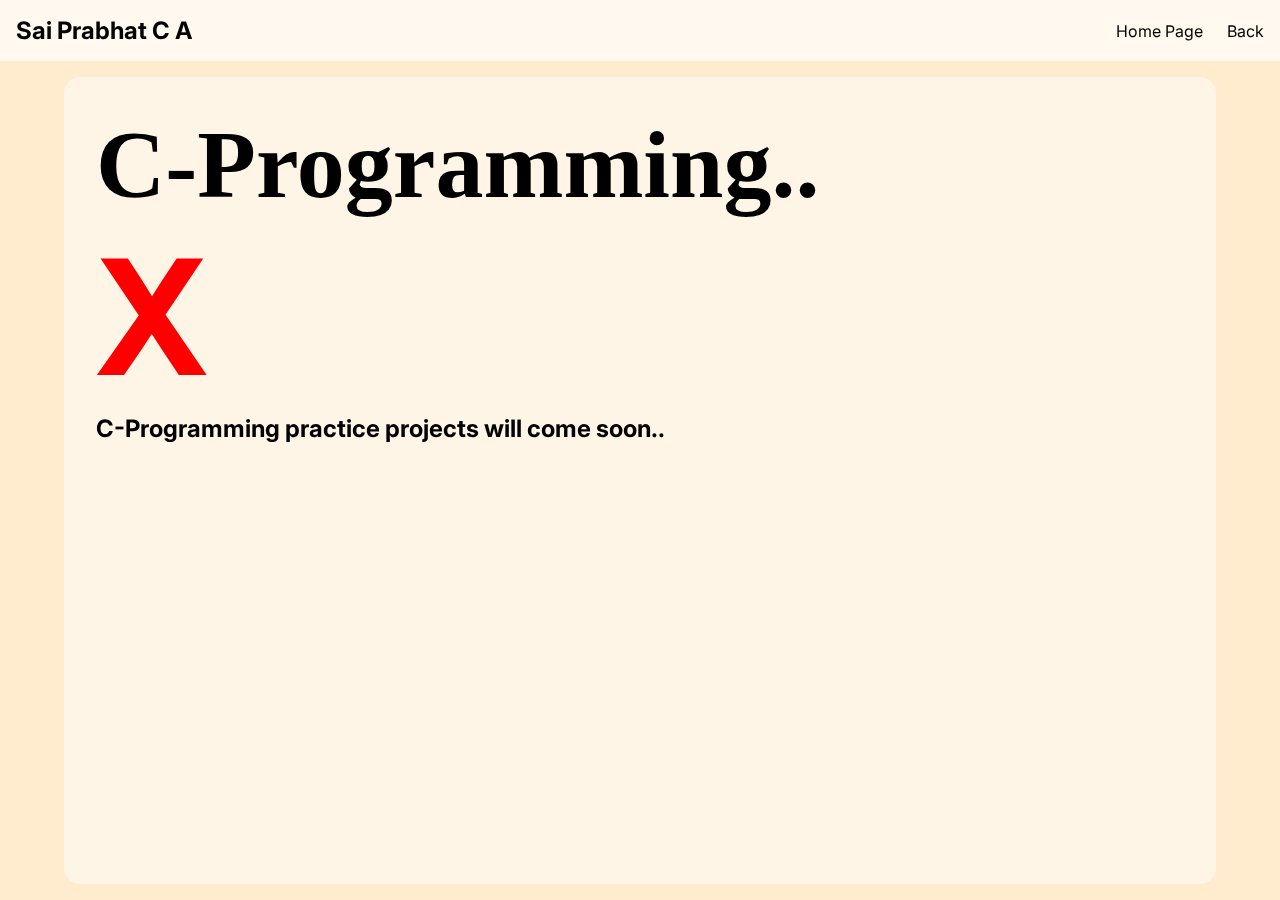
<file: c-programming.html>
<!DOCTYPE html>
<html>
    <head>
        <title>Practice Projects | C-programming</title>
        <link href="project-section.css" rel="stylesheet">
        <link href="https://fonts.googleapis.com/css2?family=Inter:wght@400;600;700&display=swap" rel="stylesheet">
        <meta name="viewport" content="width=device-width, initial-scale=1.0">
    </head>
    <body class="bodyimg">
        <div class="navbar">
            <h1 style="font-size: 1.5rem;">Sai Prabhat C A</h1>
            <div>
                <div class="navilinks">
                    <a href="index.html" style="color: black; text-decoration: none; margin-right: 20px;">Home Page</a>
                    <a href="practice-projects.html" style="color: black; text-decoration: none;">Back</a>
                </div>
            </div>
        </div>
        <div class="backglass-effect">
            <div>
                <h1 style="font-size: 6rem; font-family:'Lobster', cursive;">C-Programming..</h1>
            </div>
            <div>
                <h2 class="x-mark">X</h2>
                <h2>C-Programming practice projects will come soon..</h2>
            </div>
        </div>
    </body>
</html>
</file>
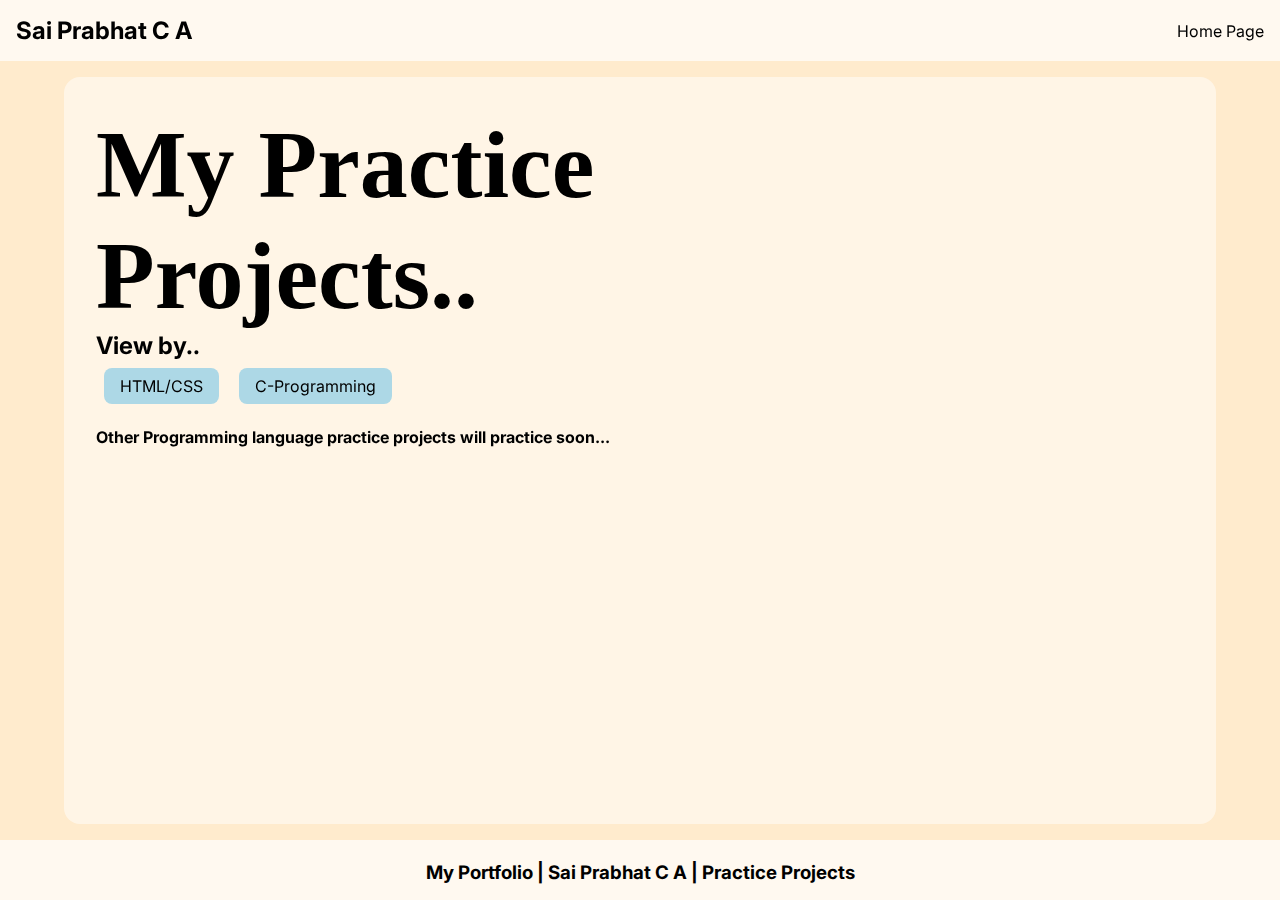
<file: practice-projects.html>
<!DOCTYPE html>
<html>
    <head>
        <title>My Practice Projects | Sai Prabhat C A</title>
        <link href="project-section.css" rel="stylesheet">
        <link href="https://fonts.googleapis.com/css2?family=Inter:wght@400;600;700&display=swap" rel="stylesheet">
        <meta name="viewport" content="width=device-width, initial-scale=1.0">

    </head>
    <body class="bodyimg">
        <div class="navbar">
            <h1 style="font-size: 1.5rem;">Sai Prabhat C A</h1>
            <a href="index.html" style="color: black; text-decoration: none;">Home Page</a>
        </div>
        <div class="backglass-effect">
            <div class="pjt-name">
                <h1 style="font-size: 6rem; font-family:'Lobster', cursive;">My Practice<br>Projects..</h1>
            </div>
            <div>
                <h3 style="font-size: 1.5rem;">View by..</h3>
            </div>
            <div>
                <a href="webdev-pjt.html" target="_self" class="btn-list">HTML/CSS</a>
                <a href="c-programming.html" target="_self" class="btn-list">C-Programming</a>
            </div>
            <div>
                <h4 style="margin-top: 15px;">Other Programming language practice projects will practice soon...</h4>
            </div>
        </div>
        <div class="btm-credits">
            <h3 style="margin-bottom: 0px; margin-top: 5px;"> My Portfolio | Sai Prabhat C A | Practice Projects</h3>
        </div>
    </body>
</html>
</file>
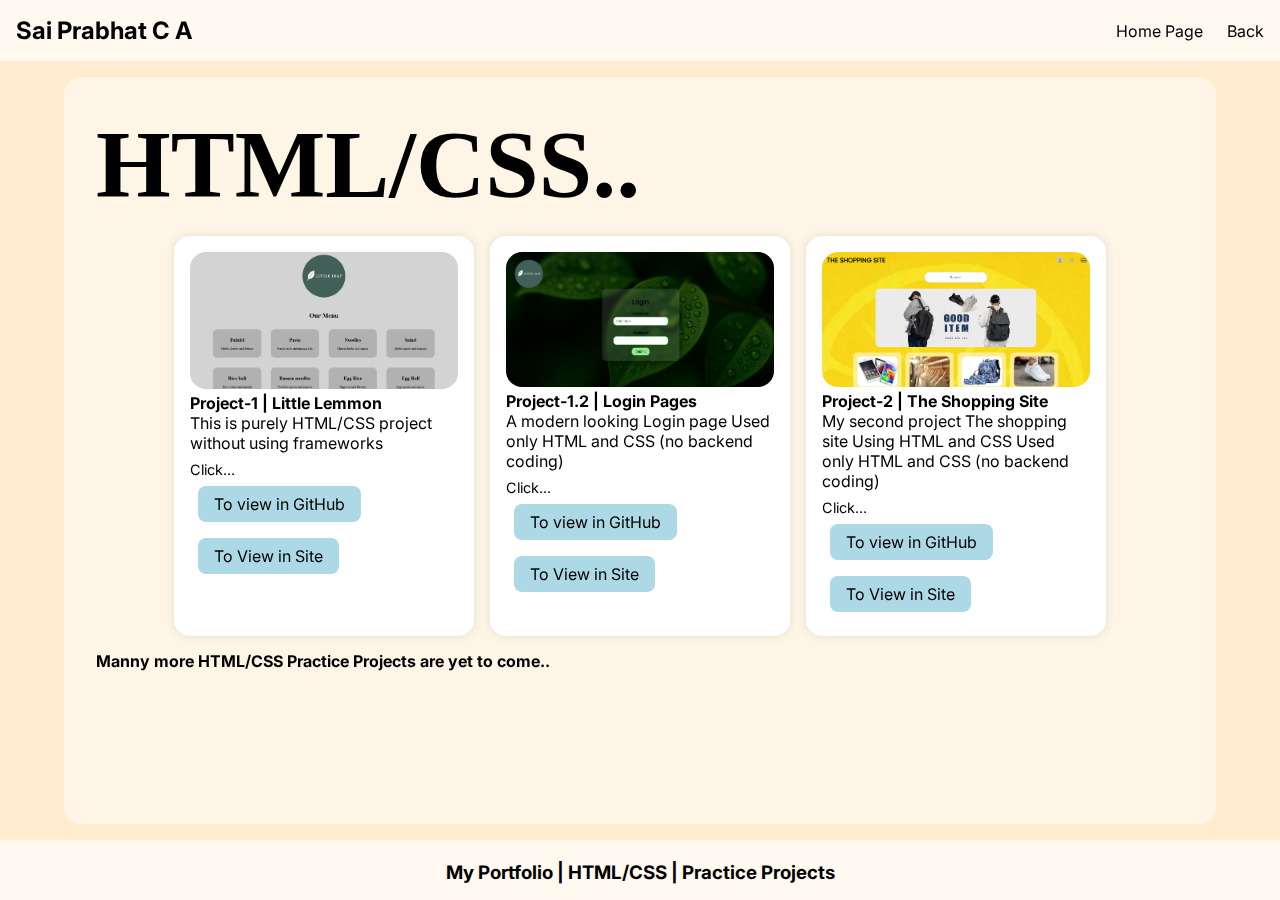
<file: webdev-pjt.html>
<!DOCTYPE html>
<html>
    <head>
        <title>Practice Projects | HTML/CSS</title>
        <link href="project-section.css" rel="stylesheet">
        <link href="https://fonts.googleapis.com/css2?family=Inter:wght@400;600;700&display=swap" rel="stylesheet">
        <meta name="viewport" content="width=device-width, initial-scale=1.0">
    </head>
    <body class="bodyimg">
        <div class="navbar">
            <h1 style="font-size: 1.5rem;">Sai Prabhat C A</h1>
            <div>
                <div class="navilinks">
                    <a href="index.html" style="color: black; text-decoration: none; margin-right: 20px;">Home Page</a>
                    <a href="practice-projects.html" style="color: black; text-decoration: none;">Back</a>
                </div>
            </div>
        </div>
        <div class="backglass-effect">
            <div>
                <h1 style="font-size: 6rem; font-family:'Lobster', cursive;">HTML/CSS..</h1>
            </div>
            <div class="items-set">
                <div class="items-in">
                    <img src="project-1-pic.png" alt="Project-1">
                    <h4>Project-1 | Little Lemmon</h4>
                    <p>This is purely HTML/CSS project without using frameworks</p>
                    <p style="font-size: 0.9rem; margin-top: 0.5rem;">Click...</p>
                    <a href="https://github.com/saiprabhatca/Little-Leaf-Project-1" target="_blank" class="btn-lead">To view in GitHub</a>
                    <a href="https://saiprabhatca.github.io/Little-Leaf-Project-1/" target="_blank" class="btn-lead">To View in Site</a>
                </div>
                <div class="items-in">
                    <img src="project-1.2-pic.png" alt="Project-1.2">
                    <h4>Project-1.2 | Login Pages</h4>
                    <p>A modern looking Login page Used only HTML and CSS (no backend coding)</p>
                    <p style="font-size: 0.9rem; margin-top: 0.5rem;">Click...</p>
                    <a href="https://github.com/saiprabhatca/Login-pageLL-Project-1.2" target="_blank" class="btn-lead">To view in GitHub</a>
                    <a href="https://saiprabhatca.github.io/Login-pageLL-Project-1.2/" target="_blank" class="btn-lead">To View in Site</a>
                </div>  
                <div class="items-in">
                    <img src="project-2-pic.png" alt="Project-2">
                    <h4>Project-2 | The Shopping Site</h4>
                    <p>My second project The shopping site Using HTML and CSS Used only HTML and CSS (no backend coding)</p>
                    <p style="font-size: 0.9rem; margin-top: 0.5rem;">Click...</p>
                    <a href="https://github.com/saiprabhatca/Project-2-The-shopping-site" target="_blank" class="btn-lead">To view in GitHub</a>
                    <a href="https://saiprabhatca.github.io/Project-2-The-shopping-site/" target="_blank" class="btn-lead">To View in Site</a>
                </div>
            </div>
            <div>
                <h4 style="margin-top: 15px;">Manny more HTML/CSS Practice Projects are yet to come..</h4>
            </div>
        </div>
        <div class="btm-credits">
            <h3 style="margin-bottom: 0px; margin-top: 5px;"> My Portfolio | HTML/CSS | Practice Projects</h3>
        </div>
    </body>
</html>
</file>
<file: project-section.css>
/* Base Reset */
* {
  margin: 0;
  padding: 0;
  box-sizing: border-box;
}

body.bodyimg {
  background-color: rgb(255, 235, 205);
  font-family: 'Inter', sans-serif;
  min-height: 100vh;
  display: flex;
  flex-direction: column;
}

/* Navbar */
.navbar {
  display: flex;
  justify-content: space-between;
  align-items: center;
  padding: 1rem;
  background: rgba(255, 255, 255, 0.7);
  backdrop-filter: blur(5px);
  position: sticky;
  top: 0;
  z-index: 1000;
}

/* Glassmorphism main box */
.backglass-effect {
  background: rgba(255, 255, 255, 0.5);
  backdrop-filter: blur(10px);
  padding: 2rem;
  border-radius: 1rem;
  margin: 1rem auto;
  width: 90%;
  max-width: 1200px;
  flex-grow: 1;
}

/* Button Styles */
.btn-list, .btn-lead {
  display: inline-block;
  padding: 0.5rem 1rem;
  margin: 0.5rem;
  background-color: rgba(173, 216, 230,10);
  color: black;
  border: none;
  border-radius: 0.5rem;
  text-decoration: none;
  transition: background 0.3s ease;
}

.btn-list:hover, .btn-lead:hover {
  background-color: #005fa3;
}

/* Items Section */
.items-set {
  display: flex;
  flex-wrap: wrap;
  gap: 1rem;
  justify-content: center;
  margin-top: 1rem;
}

.items-in {
  background-color: white;
  padding: 1rem;
  border-radius: 1rem;
  width: 300px;
  text-align: start;
  box-shadow: 0 0 10px rgba(0, 0, 0, 0.1);
}

.items-in img {
  width: 100%;
  border-radius: 1rem;
}

/* Footer */
.btm-credits {
  background: rgba(255, 255, 255, 0.7);
  text-align: center;
  padding: 1rem;
  margin-top: auto;
}

.x-mark{
    display: flex;
    text-align: start;
    font-size: 10rem;
    color: red;
}

/* Responsive Design */
@media (max-width: 768px) {
  .navbar {
    flex-direction: column;
    text-align: center;
  }

  .btn-list {
    display: block;
    width: 100%;
  }

  .items-set {
    flex-direction: column;
    align-items: center;
  }

  .backglass-effect h1 {
    font-size: 3rem !important;
  }
}
</file>
